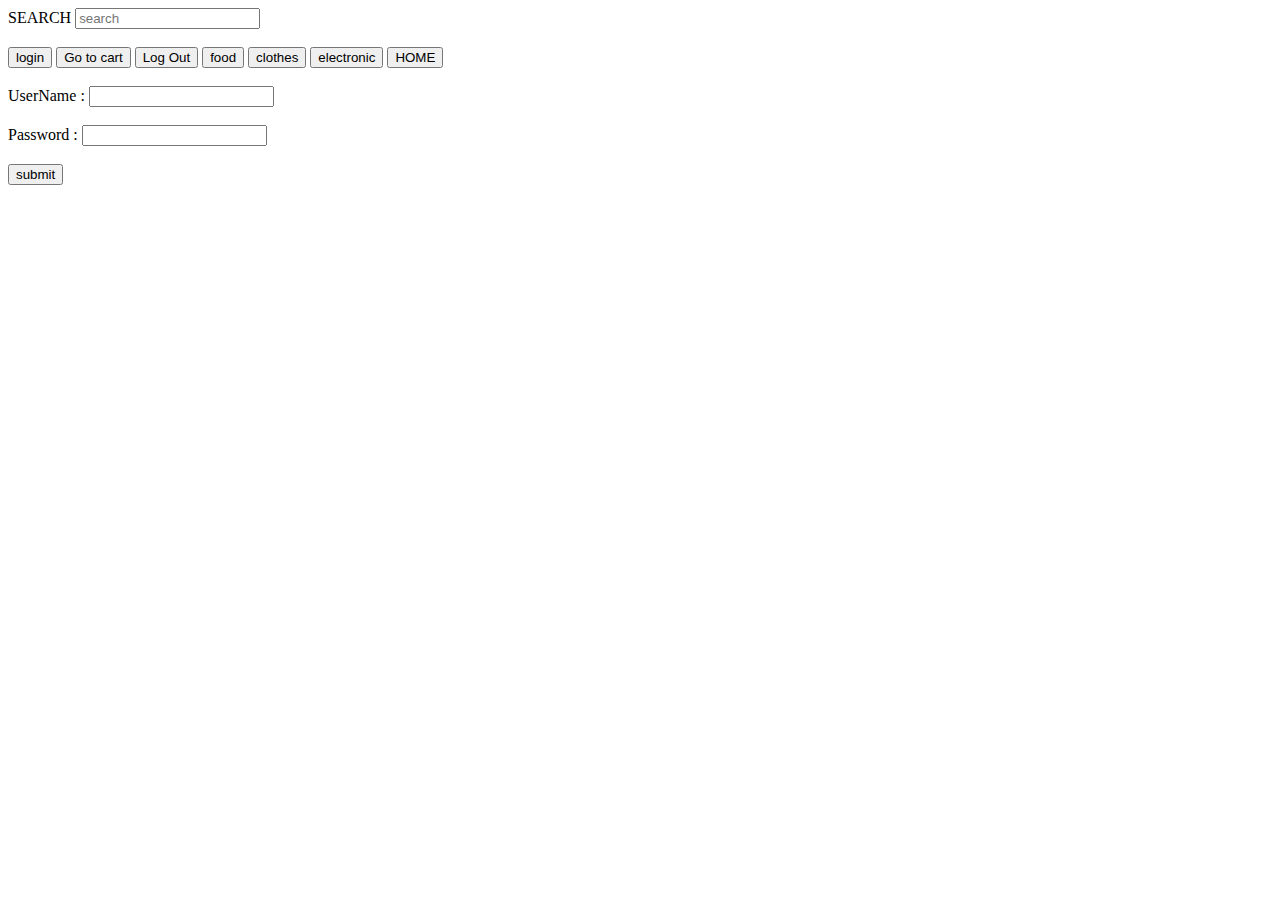
<file: index.html>
<!-- <!DOCTYPE html> -->
<html lang="en">

<head>
    <meta charset="UTF-8">
    <meta name="viewport" content="width=device-width, initial-scale=1.0">
    <title>Document</title>
    
    <script src="search.js" defer></script>
    <script src="https://ajax.googleapis.com/ajax/libs/jquery/3.2.1/jquery.min.js"> </script>
   
</head>

<body>
    <label>SEARCH</label>
    <input type="text" onkeyup="search(this)" placeholder="search"><br><br>

    <input type="button" id="login" onclick = "showform()"  value="login">

    <input type = "button" onclick = "showcart()" value = "Go to cart">

    <input type = "button" id = "logout_id" onclick = "logout()" value = "Log Out">

    <!-- filter wala kaam -->

    <input type = "button" onclick = "searchfilter('food')" value = "food">

    <input type = "button" onclick = "searchfilter('clothes')" value = "clothes">

    <input type = "button"  onclick = "searchfilter('electronic')" value = "electronic">

    <input type = "button"  onclick = "backtoproducts()" value = "HOME">
    <br><br>
    <div id = 'form_id'>
        <label>UserName : </label>
        <input type = text id="u_id"> </br></br>
        <label>
            Password : 
        </label>
        <input type = password  id="p_id"></br></br>
        <input type = "button" onclick="login()" value = "submit">
    </div>
   
    <main id = "main_id"></main>
    <total id="total" > </total  >
    <cart id = "cart_id"></cart>

    

   


</body>



</html>
</file>
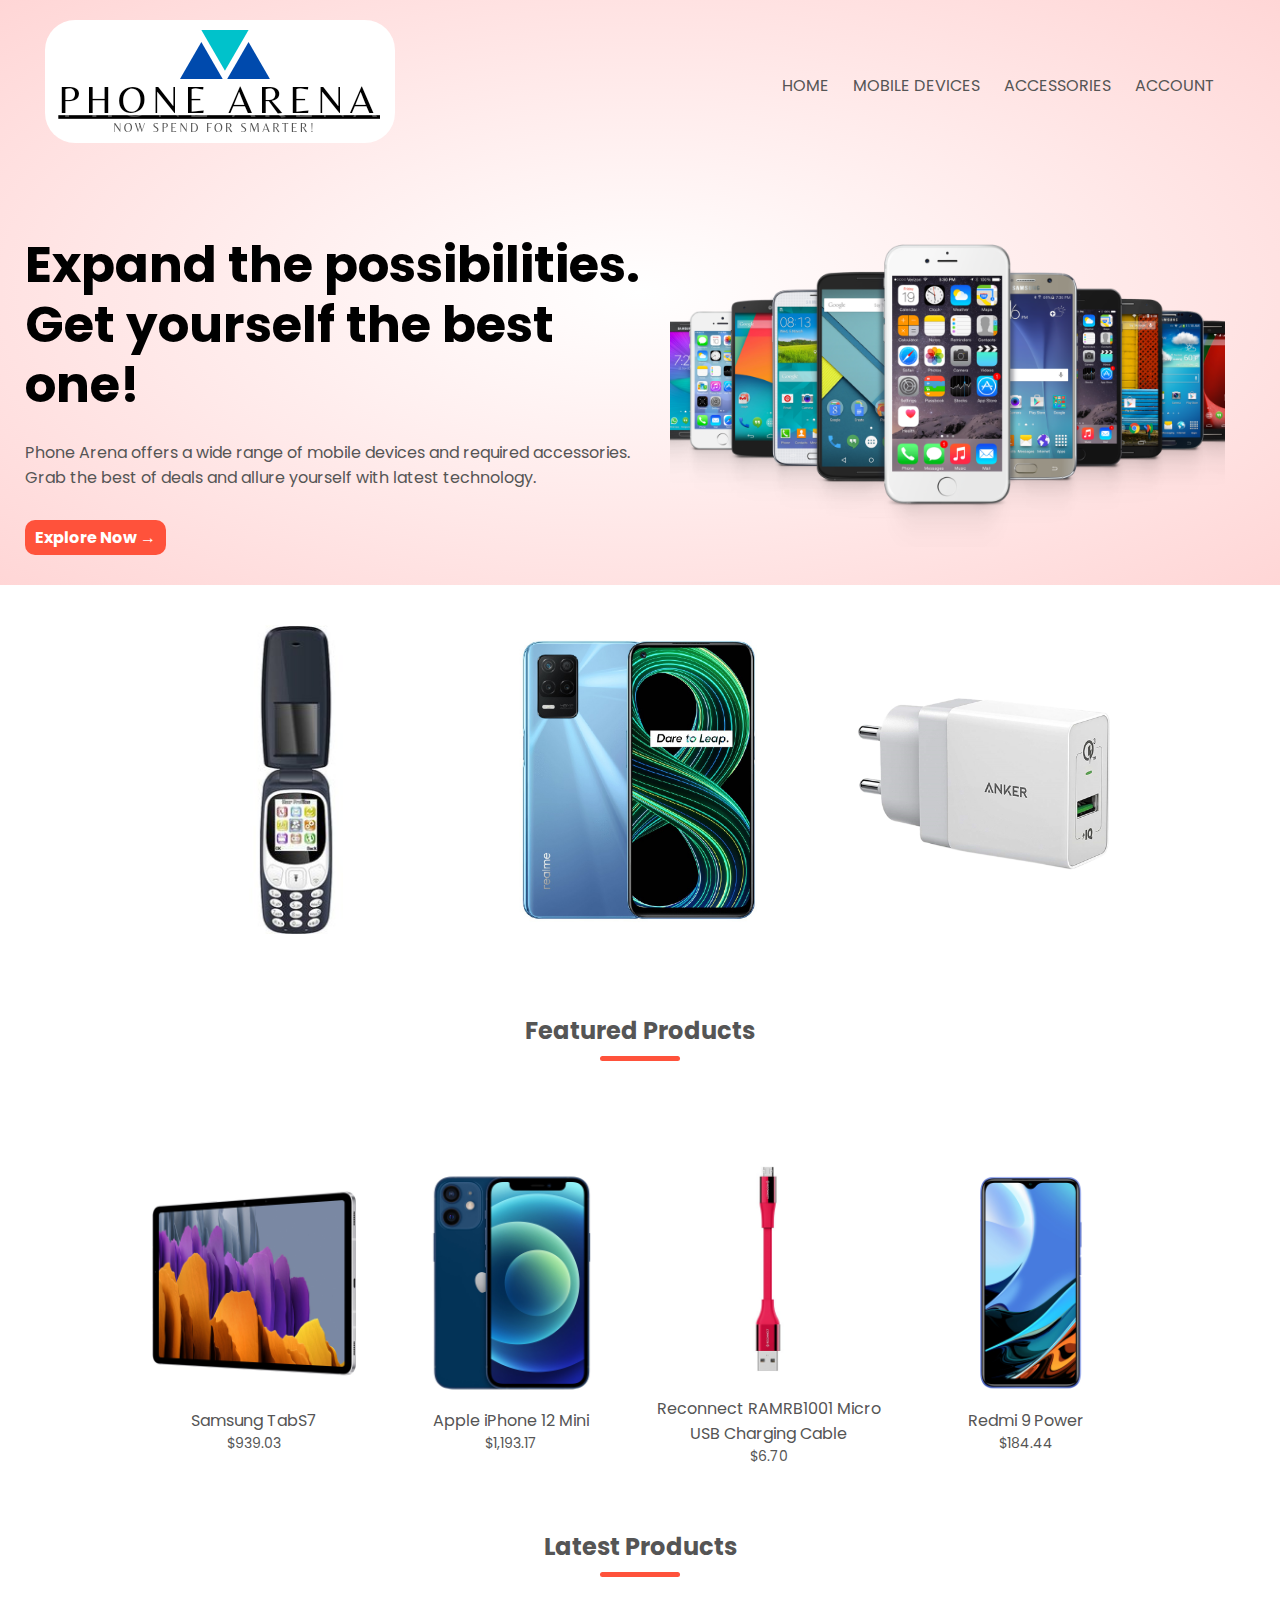
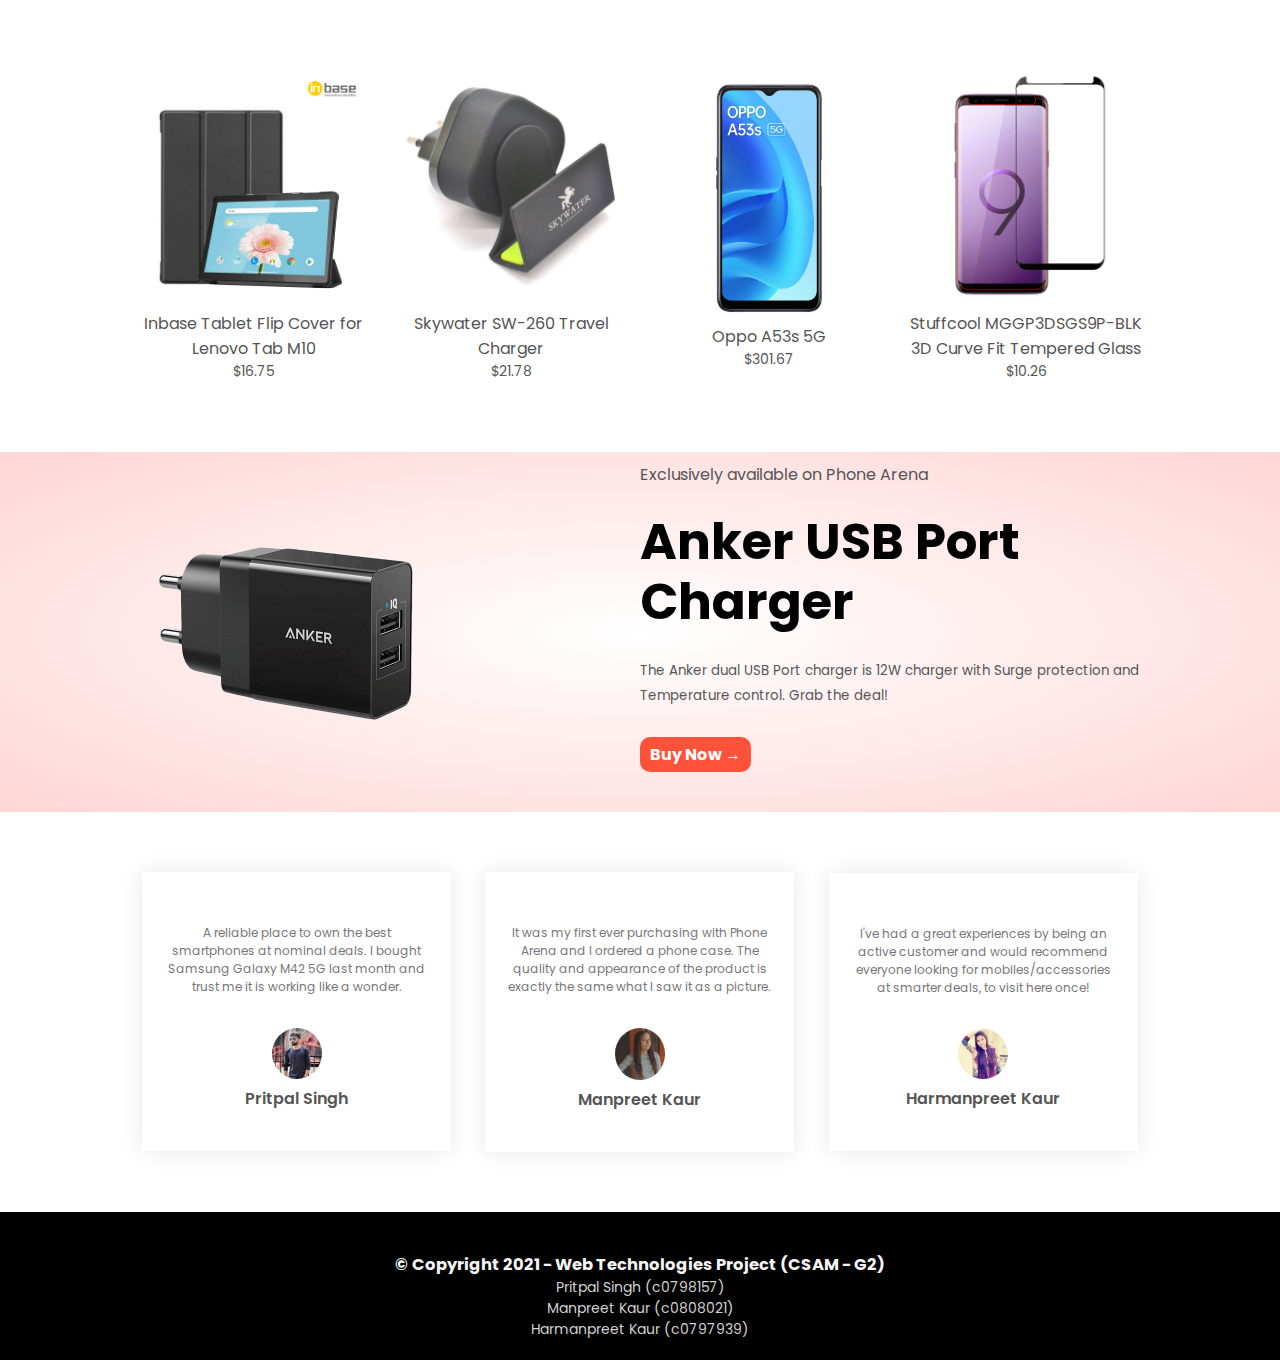
<file: home.html>
<!DOCTYPE html>
<html lang="en">

<head>
    <meta charset="UTF-8">
    <meta name="viewport" content="width-device-width, initial-scale=1.0">
    <title>Phone Arena | E-Commerce Website</title>
    <link rel="stylesheet" href="style.css">
    <script src="search.js" defer></script>
    <script src="https://ajax.googleapis.com/ajax/libs/jquery/3.2.1/jquery.min.js"> </script>
    <link href="https://fonts.googleapis.com/css2?family=Poppins:ital,wght@0,300;0,400;0,500;0,600;1,600&display=swap"
        rel="stylesheet">
    <link rel="stylesheet" href="https://use.fontawesome.com/releases/v5.7.0/css/all.css"
        integrity="sha384-lZN37f5QGtY3VHgisS14W3ExzMWZxybE1SJSEsQp9S+oqd12jhcu+A56Ebc1zFSJ" crossorigin="anonymous">
</head>

<body>
    <div class="header">
        
        <div class="container">
            <div class="navbar">
                <div class="logo">
                    <img src="images/logo.png">
                </div>
                
                <nav>
                    <ul id="MenuItems">
                        <li><a href="home.html">HOME</a></li>
                        <li><a href="mobile.html">MOBILE DEVICES</a></li>
                        <li><a href="accessories.html">ACCESSORIES</a></li>
                        <li><a href="account.html">ACCOUNT</a></li>
                        <a href="#" onclick="logout()" id="logoutButton">
                            <li>LOGOUT</li>
                        </a>
                    </ul>
                </nav>
                
                <a href="cart.html" id = "cartIconId"><img src="images/cart.png" width="30px" height="30px"></a>
                <img src="images/menu.png" class="menu-icon" onclick="menutoggle()">

            </div>
            <div id = "usersession"></div>
            <div class="row">
                <div class="col-2">
                    <h1>Expand the possibilities. <br> Get yourself the best one!</h1>
                    <p>Phone Arena offers a wide range of mobile devices and required accessories.
                        <br>Grab the best of deals and allure yourself with latest technology.
                    </p>
                    <a href="mobile.html" class="btn">Explore Now &#8594;</a>
                </div>
                <div class="col-2">
                    <img src="images/h8.png">
                </div>
            </div>
        </div>
    </div>
    
    <!--featured categories-->
    <div class="categories">
        <div class="small-container">
            <div class="row">
                <div class="col-3">
                    <img src="images/cellphone4.jpg">
                </div>
                <div class="col-3">
                    <img src="images/smartphone10.jpg">
                </div>
                <div class="col-3">
                    <img src="images/charger6.jpg">
                </div>
            </div>
        </div>
    </div>
    <!--featured products-->
    <div class="small-container">
        <h2 class="title">Featured Products</h2>
        <div class="row">
            <div class="col-4">
                <img src="images/tab3.jpg">
                <h4>Samsung TabS7</h4>
                <div class="rating">
                    <i class="fa fa-star" aria-hidden="true"></i>
                    <i class="fa fa-star"></i>
                    <i class="fa fa-star"></i>
                    <i class="fa fa-star"></i>
                    <i class="fa fa-star-o"></i>

                </div>
                <p>$939.03</p>
            </div>
            <div class="col-4">
                <img src="images/smartphone11.jpg">
                <h4>Apple iPhone 12 Mini</h4>
                <div class="rating">
                    <i class="fa fa-star"></i>
                    <i class="fa fa-star"></i>
                    <i class="fa fa-star"></i>
                    <i class="fa fa-star"></i>
                    <i class="fa fa-star-o"></i>

                </div>
                <p>$1,193.17</p>
            </div>
            <div class="col-4">
                <img src="images/cable7.jpg">
                <h4>Reconnect RAMRB1001 Micro USB Charging Cable</h4>
                <div class="rating">
                    <i class="fa fa-star"></i>
                    <i class="fa fa-star"></i>
                    <i class="fa fa-star"></i>
                    <i class="fa fa-star"></i>
                    <i class="fa fa-star-o"></i>

                </div>
                <p>$6.70</p>
            </div>
            <div class="col-4">
                <img src="images/smartphone5.jpg">
                <h4>Redmi 9 Power</h4>
                <div class="rating">
                    <i class="fa fa-star"></i>
                    <i class="fa fa-star"></i>
                    <i class="fa fa-star"></i>
                    <i class="fa fa-star"></i>
                    <i class="fa fa-star-o"></i>

                </div>
                <p>$184.44</p>
            </div>
        </div>
        <!------latest products----->
        <h2 class="title">Latest Products</h2>
        <div class="row">
            <div class="col-4">
                <img src="images/case8.jpg">
                <h4>Inbase Tablet Flip Cover for Lenovo Tab M10</h4>
                <div class="rating">
                    <i class="fa fa-star"></i>
                    <i class="fa fa-star"></i>
                    <i class="fa fa-star"></i>
                    <i class="fa fa-star"></i>
                    <i class="fa fa-star-o"></i>

                </div>
                <p>$16.75</p>
            </div>
            <div class="col-4">
                <img src="images/charger3.jpg">
                <h4>Skywater SW-260 Travel Charger</h4>
                <div class="rating">
                    <i class="fa fa-star"></i>
                    <i class="fa fa-star"></i>
                    <i class="fa fa-star"></i>
                    <i class="fa fa-star"></i>
                    <i class="fa fa-star-o"></i>

                </div>
                <p>$21.78</p>
            </div>
            <div class="col-4">
                <img src="images/smartphone2.jpg">
                <h4>Oppo A53s 5G</h4>
                <div class="rating">
                    <i class="fa fa-star"></i>
                    <i class="fa fa-star"></i>
                    <i class="fa fa-star"></i>
                    <i class="fa fa-star"></i>
                    <i class="fa fa-star-o"></i>

                </div>
                <p>$301.67</p>
            </div>
            <div class="col-4">
                <img src="images/guard1.jpg">
                <h4>Stuffcool MGGP3DSGS9P-BLK 3D Curve Fit Tempered Glass</h4>
                <div class="rating">
                    <i class="fa fa-star"></i>
                    <i class="fa fa-star"></i>
                    <i class="fa fa-star"></i>
                    <i class="fa fa-star"></i>
                    <i class="fa fa-star-o"></i>

                </div>
                <p>$10.26</p>
            </div>
        </div>

    </div>
    </div>
    <!--offers-->
    <div class="offer">
        <div class="small-container">
            <div class="row">
                <div class="col-2">
                    <img src="images/exclusive.png" class="offer-img">
                </div>
                <div class="col-2">
                    <p>Exclusively available on Phone Arena</p>
                    <h1>Anker USB Port Charger</h1>
                    <small>The Anker dual USB Port charger is 12W charger
                        with Surge protection and Temperature control. Grab the deal!<br></small>
                    <a href="accessories.html" class="btn">Buy Now &#8594;</a>
                </div>

            </div>
        </div>
    </div>
    <!------testimonial------>
    <div class="testimonial">
        <div class="small-container">
            <div class="row">
                <div class="col-3">
                    <i class="fa fa-quote-left"></i>
                    <p>A reliable place to own the best smartphones at nominal deals.
                        I bought Samsung Galaxy M42 5G last month and trust me it is working like a wonder.</p>
                    <div class="rating">
                        <i class="fa fa-star"></i>
                        <i class="fa fa-star"></i>
                        <i class="fa fa-star"></i>
                        <i class="fa fa-star"></i>
                        <i class="fa fa-star-o"></i>
                    </div>
                    <img src="images/prit.jpg">
                    <h3>Pritpal Singh</h3>
                </div>
                <div class="col-3">
                    <i class="fa fa-quote-left"></i>
                    <p>It was my first ever purchasing with Phone Arena and I ordered a phone case.
                        The quality and appearance of the product is exactly the same what I saw it as a picture. </p>
                    <div class="rating">
                        <i class="fa fa-star"></i>
                        <i class="fa fa-star"></i>
                        <i class="fa fa-star"></i>
                        <i class="fa fa-star"></i>
                        <i class="fa fa-star-o"></i>
                    </div>
                    <img src="images/Manpreet.jpg">
                    <h3>Manpreet Kaur</h3>
                </div>
                <div class="col-3">
                    <i class="fa fa-quote-left"></i>
                    <p>I've had a great experiences by being an active customer and
                        would recommend everyone looking for mobiles/accessories
                        at smarter deals, to visit here once! </p>
                    <div class="rating">
                        <i class="fa fa-star"></i>
                        <i class="fa fa-star"></i>
                        <i class="fa fa-star"></i>
                        <i class="fa fa-star"></i>
                        <i class="fa fa-star-o"></i>
                    </div>
                    <img src="images/Harman.jpg">
                    <h3>Harmanpreet Kaur</h3>
                </div>
            </div>
        </div>
    </div>
    <!----footer-->
    <div class="footer">
        <h3>&copy; Copyright 2021 - Web Technologies Project (CSAM - G2)</h3>
        <p>Pritpal Singh (c0798157)</p>
        <p>Manpreet Kaur (c0808021)</p>
        <p>Harmanpreet Kaur (c0797939)</p>
    </div>
    <!----js for toggle menu--->
    <script>
        var MenuItems = document.getElementById("MenuItems");
        MenuItems.style.maxHeight = "0px";
        function menutoggle() {
            if (MenuItems.style.maxHeight == "0px") {
                MenuItems.style.maxHeight = "200px";
            }
            else {
                MenuItems.style.maxHeight = "0px";
            }
        }
    </script>
</body>

</html>
</file>
<file: style.css>
*{
    margin: 0;
    padding: 0;
    box-sizing: border-box;
}
body{
    font-family: 'Poppins', sans-serif;
}
.navbar{
    display: flex;
    align-items: center;
    padding: 20px;
}
nav{
    flex: 1;
    text-align: right;

}
nav ul{
    display: inline-block;
    list-style-type: none;
}
nav ul li{
    display: inline-block;
    margin-right: 20px;
}
a{
    text-decoration: none;
    color: #555;
}
p{
    color: #555;
}
.container{
    max-width: 1300px;
    margin: auto;
    padding-left: 25px;
    padding-right: 25px;
}
.row{
    display: flex;
    align-items: center;
    flex-wrap: wrap;
    justify-content: space-around;
}
.col-2{
    flex-basis: 50%;
    min-width: 300px;
}
.col-2 img{
    max-width: 100%;
    padding: 30px;
}
.col-2 h1{
    font-size: 50px;
    line-height: 60px;
    margin: 25px 0;
}
.btn{
    display: inline-block;
    background: #ff523b;
    color: #fff;
    padding: 8px 30px;
    margin: 30px 0;
    border-radius: 30px;
    transition: background 0.5s;
}
.btn:hover{
    background: #563434;
}
.header{
    background: radial-gradient(#fff, #ffd6d6);
}
.header .row{
    margin-top: 30px;
}
.categories{
    margin: 40px 0;
}
.col-3{
    flex-basis: 30%;
    min-width: 250px;
    margin-bottom: 20px;
}
.col-3 img{
    width: 100%;
}
.small-container{
    max-width: 1080px;
    margin: auto;
    padding-left: 25px;
    padding-right: 25px;
}
.col-4{
    flex-basis: 25%;
    padding: 10px;
    min-width: 200px;
    margin-bottom: 40px;
    transition: transform 0.5s;
    text-align: center;
}
.col-4 img{
    width: 100%;
}
.title{
    text-align: center;
    margin: 0 auto 80px;
    position: relative;
    line-height: 60px;
    color: #555;
}
.title::after{
    content: '';
    background:#ff523b;
    width: 80px;
    height: 5px;
    border-radius: 5px;
    position: absolute;
    bottom: 0;
    left: 50%;
    transform: translateX(-50%);
}
h4{
    color: #555;
    font-weight: normal;
    text-align: center;
}
.col-4 p{
    font-size: 14px;
    text-align: center;
}
.rating .fa{
color: #ff523b;
}
.col-4:hover{
    transform: translateY(-5px);
}
/*----offer-----*/
.offer{
    background: radial-gradient(#fff, #ffd6d6);
    margin-top: 20px;
    padding: 10px 0;
}
.col-2 .offer-img{
    padding: 30px;
}
small{
    color: #555;
}
/*-----Testimonial------*/
.testimonial{
    padding-top: 60px;
    padding-bottom: 40px;
}
.testimonial .col-3{
    text-align: center;
    padding: 40px 20px;
    box-shadow: 0 0 20px 0px rgba(0, 0, 0, 0.1);
    cursor: pointer;
    transition: transform 0.5s;
}
.testimonial .col-3 img{
    width: 50px;
    margin-top: 20px;
    border-radius: 50%;
}
.testimonial .col-3:hover{
    transform: translateY(-10px);
}
.fa .fa-quote-left{
    font-size: 34px;
    color: #ff523b;
}
.col-3 p{
    font-size: 12px;
    margin: 12px 0;
    color: #777;
}
.testimonial .col-3 h3{
    font-weight: 600;
    color: #555;
    font-size: 16px;
}
.footer{
    background: #000;
    color: whitesmoke;
    font-size: 14px;
    padding: 40px 0 20px;
    text-align: center;
}
.footer p{
    color: rgb(211, 210, 210);
}



/*-----Account page------*/
.account-page{
    padding: 50px 0;
    background: radial-gradient(#fff, #ffd6d6);
}
.form-container{
    background: #fff;
    width: 300px;
    height: 400px;
    position: relative;
    text-align: center;
    padding: 20px 0;
    margin: auto;
    box-shadow: 0 0 20px 0px rgba(0, 0, 0, 0.1);
    overflow: hidden;
}
.form-container span{
    font-weight: bold;
    padding: 0 10px;
    color: #555;
    cursor: pointer;
    width: 100px;
    display: inline-block;
}
.form-btn{
    display: inline-block;
}
.form-container form{
    max-width: 300px;
    padding: 0 20px;
    position: absolute;
    top: 130px;
    transition: transform 1s;
}
form input{
    width: 100%;
    height: 30px;
    margin: 10px 0;
    padding: 0 10px;
    border: 1px solid #ccc;
}
form .btn{
    width: 100%;
    border: none;
    cursor: pointer;
    margin: 10px 0;
}
form .btn:focus{
    outline: none;
}
#LoginForm{
    left: -300px;
}
#RegForm{
    left: 0;
}
form a{
    font-size: 12px;
}
#Indicator{
    width: 100px;
    border: none;
    background: #ff523b;
    height: 3px;
    margin-top: 8px;
    margin-left: 50px;
    transform: translateX(100px);
    transition: transform 1s;
}

/*--menu icon--*/
.menu-icon{
    width: 28px;
    margin-left: 20px;
    display: none;
}



/*------media query for menu-------*/
@media only screen and (max-width: 800px){
    nav ul{
        position: absolute;
        top: 70px;
        left: 0;
        background: #333;
        width: 100%;
        overflow: hidden;
        transition: max-height 0.5s;
    }
    nav ul li{
        display: block;
        margin-right: 50px;
        margin-top: 10px;
        margin-bottom: 10px;
    }
    nav ul li a{
        color: #fff;
    }
    .menu-icon{
        display: block;
        cursor: pointer;
    }
}

/*-------All Mobile Devices*/

.row-2{
    justify-content: space-between;
    margin: 100px auto 50px;
}
select{
    border: 1px solid #ff523b;
    padding: 5px;
    border-radius: 5px;
}
select:focus{
    outline: none;
}








/*------media query for less than 600 screen size-------*/
@media only screen and (max-width: 600px){
    .row{
        text-align: center;
    }
    .col-2, .col-3, .col-4{
        flex-basis: 100%;
    }
}


#main_id{
    background-color: #ccc;
}



/* products page */

#products{
    background: radial-gradient(#fff, #ffd6d6);
}

#main-content {
	margin-top: 2em;
	display: inline-flex;
	flex-grow: 1;
	flex-wrap: wrap;
}

#sidebar { 
	width: 50%;
}


.card-wrapper .card {
	margin-right: 2em;
	border: 1px solid black;
	margin-top: 20px;
    
}

.card-wrapper .card .card-heading {
	padding: 20px 20px;
	font-size: 20px;
	font-weight: bold;
	background-color: #ffd6d6;
}

	.card-image img {
		height: 20em;
		width: 20em;
	}

	.card-wrapper .card .card-description {
		padding: 25px 25px;
		font-size: 16px;
		background-color: #ffd6d6;
	}

	.card-wrapper .card .card-description .card-more-info {
		float: right;
	}

	.btn {
		border-radius: 10px;
		padding: 5px 10px;
		font-weight: bold;
		cursor: pointer;
	}

	.btn1 {
		background-color: #def7dd;
	}

	.btn2 {
		background-color: #9aa5ed;
	}

.searchProduct {
	float: right;
    margin-top: 15px;
    border-radius: 5px;
    height: 24px;
    width: 35%;
	background-color: #c1d6d3;	
}
.card-wrapper {
	display: flex;
	flex-wrap: wrap;
	justify-content: center;
}
.product-detail{
    text-align: center;
    height: 300px;
    background-color: rgb(228 166 176);
    margin-bottom: 50px;
    width: 90%;
    margin-left: 5%;
    border-radius: 0px 30px 30px 0px;
    border-style: solid;
    border-width: 2px;
}
.product-image {
    float: left;
    width: 40%;
    height:  100%;
}
.product-image img{
    height: 100%;
    width: 500px;    
}
.product-info{
    width:50%;
    float: left;
    text-align: center;
    padding-left: 5%;
    /* padding-top: 5%; */
}
.cart-button, .removeCart{
    border-radius: 5px;
    height: 40px;
    width: 15%;
	background-color: #f5f5f5;	
    margin-top: 25px;
}
.removeCart{
    width: 150px;
}
@media only screen and (min-width: 1281px) {
	#main-content {
		margin-top: 2em;
		display: flex;
		flex-grow: 1;
		flex-wrap: wrap;
	}

	#sidebar {
		height: 100%;
		background-color: #a3d2ca;
		width: 20%;
		border-radius: 20px;
	}

	#sidebar ul {
		list-style: none;
	}

	.card-wrapper {
	    width: 90%;
        text-align: center;
        margin-left: 5%;
        /* background-color: rgb(12, 11, 12); */

	}

	.card-wrapper .card {
		margin-right: 2em;
		margin-top: 20px;
        border: none;
	}

	.card-wrapper .card .card-heading {
		padding: 20px 20px;
		font-size: 20px;
		font-weight: bold;
		background-color: #ffd6d6;
	}
    .card{
        width: 30%;
    }

	.card-wrapper .card .card-description {
		padding: 25px 25px;
		font-size: 16px;
		background-color:#ffd6d6;
	}

	.card-wrapper .card .card-description .card-more-info {
		float: right;
	}

	.btn {
		border-radius: 10px;
		padding: 5px 10px;
		font-weight: bold;
		cursor: pointer;
	}

	.btn1 {
		background-color: #7bc278;
	}

	.btn2 {
		background-color: #9aa5ed;
	}
}

#usersession{
    text-align: center;    
    height: 10px;
    margin-bottom: 30px;
    color: #ff523b;
    font-weight: bold;
}


.cart-product{
    height: 20%;
    background-color: #ffd6d6;
}
.cart-product-image{
    height: 20%;  
    width: 50%;
    text-align: left;
}

.cart-product-image image{
    height:200px;
}
#searchfield{
    width: 90%;
    margin-left: 5%;    
    /* padding: 1%; */
    /* border-color: black; */
    height: 50px;
    text-align: center;
    
}
#categorySearch, #brandSearch{
    margin-top: 10px;
    margin-right: 20px;
    width:10%;
    float: right;
    border-radius: 10px;
    border-color: #ff523b;
}
#searchbutton{
    /* width:20%; */
    float: right;    
    margin-right: 20px;

}
.searchButton{
    width:100px;
    height: 30px;
    background: #ff523b;
    color: #fff;
    margin: 10px 0;
    border: none;
    border-radius: 10px;
    transition: background 0.5s;
    font-weight: bold;
    font-size: 1.2em;
    text-align: center;
}
.searchButton:hover{
    background: #563434;
}
.logo img{
    border-radius: 30px;
}
#total{
    /* float: right; */
    width: 80%;
    text-align: center;
    margin-right: 200px;
    border-style: solid;
    border-color: aquamarine;

}
</file>
